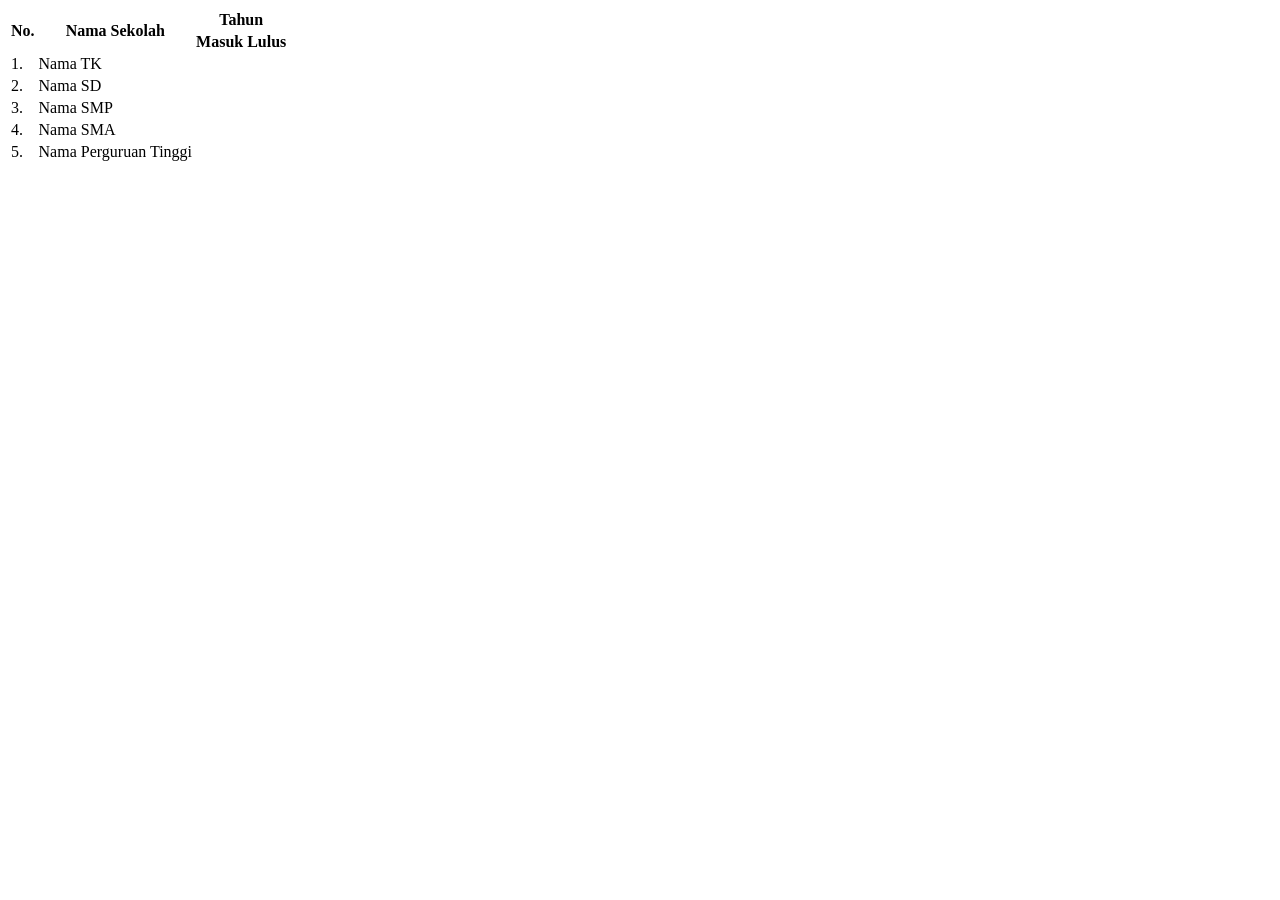
<file: index.html>
<!DOCTYPE html>
<html lang="en">

<head>
    <meta charset="utf-8">
    <title>Hello World</title>


</head>

<body>
    <table>
        <thead>
            <tr>
                <th rowspan="2">No.</th>
                <th rowspan="2">Nama Sekolah</th>
                <th colspan="2">Tahun</th>
            </tr>
            <tr>
                <th>Masuk</th>
                <th>Lulus</th>
            </tr>
        </thead>

        <tbody>
            <tr>
                <td class="text-center">1.</td>
                <td class="text-left">Nama TK</td>
                <td></td>
                <td></td>
            </tr>
            <tr>
                <td class="text-center">2.</td>
                <td class="text-left">Nama SD</td>
                <td></td>
                <td></td>
            </tr>
            <tr>
                <td class="text-center">3.</td>
                <td class="text-left">Nama SMP</td>
                <td></td>
                <td></td>
            </tr>
            <tr>
                <td class="text-center">4.</td>
                <td class="text-left">Nama SMA</td>
                <td></td>
                <td></td>
            </tr>
            <tr>
                <td class="text-center">5.</td>
                <td class="text-left">Nama Perguruan Tinggi</td>
                <td></td>
                <td></td>
            </tr>
        </tbody>
    </table>
</body>

</html>
</file>
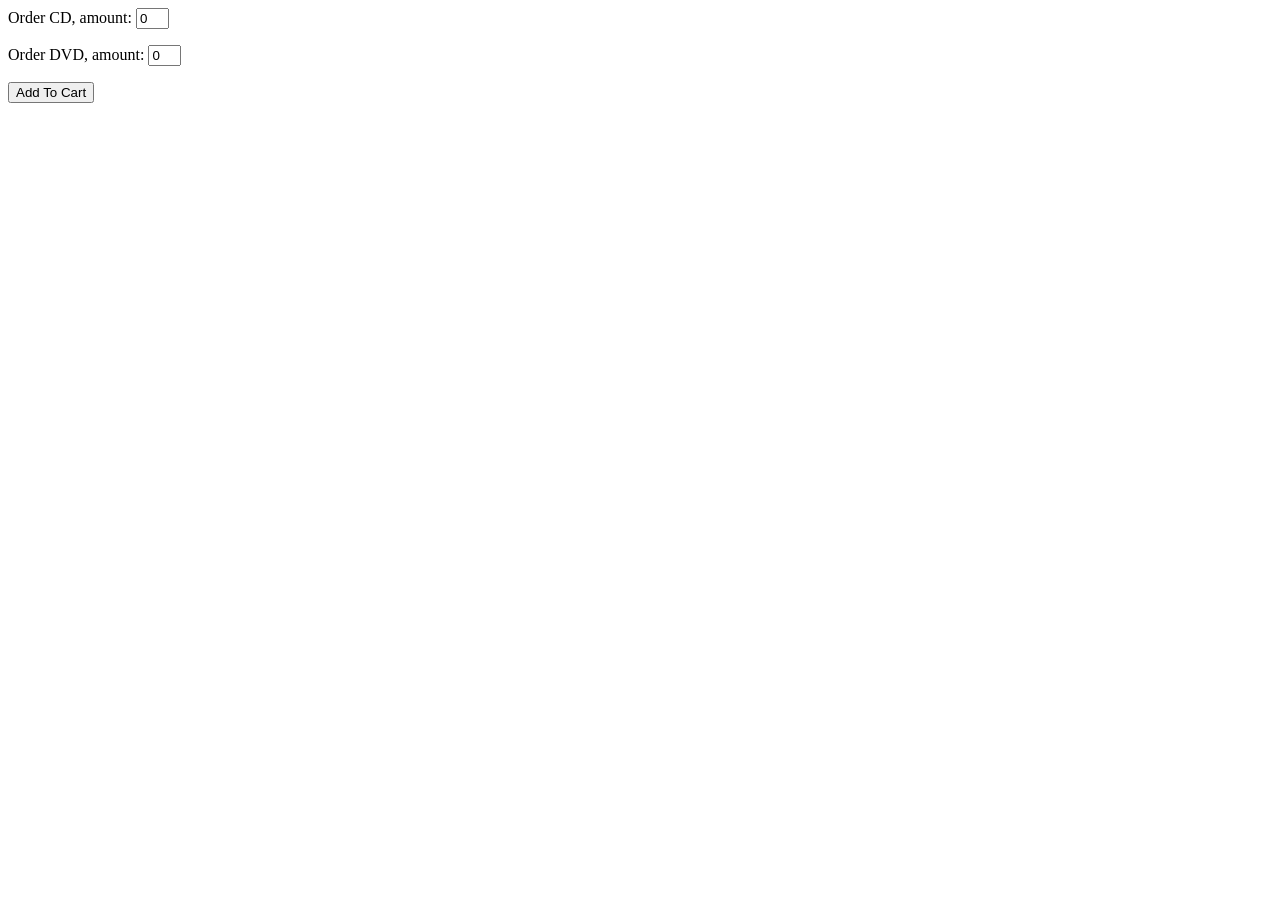
<file: Lat3_4a.html>
<html>
<head>
    <title>Order Form</title>
</head>
<body>
    <form action="Lat3_4b.php" method="post">
        <p> Order CD, amount:
            <input type="text" name="cd_order" value="0" size="2" maxlength="2">
        </p>
        <p> Order DVD, amount:
            <input type="text" name="dvd_order" value="0" size="2" maxlength="2">
        </p>
        <input type="submit" value="Add To Cart" name="submit">
    </form>
</body>
</html>
</file>
